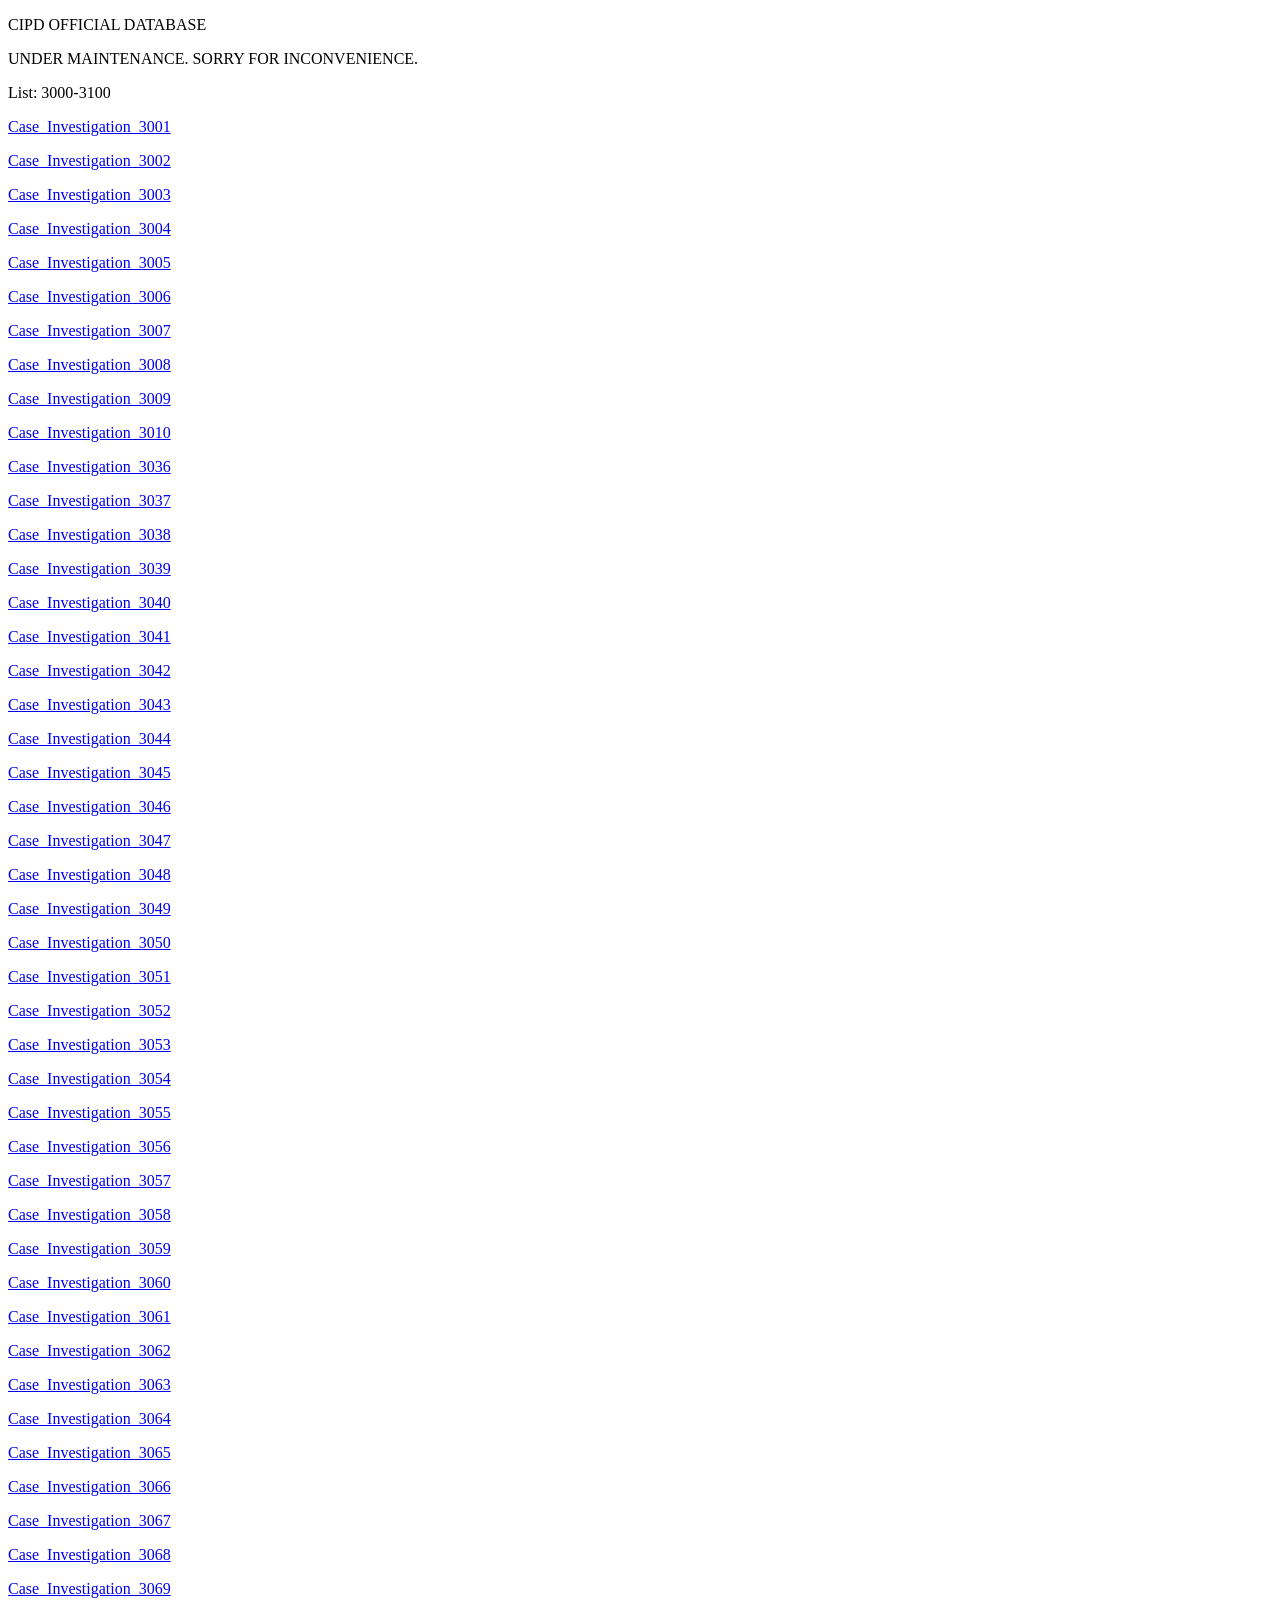
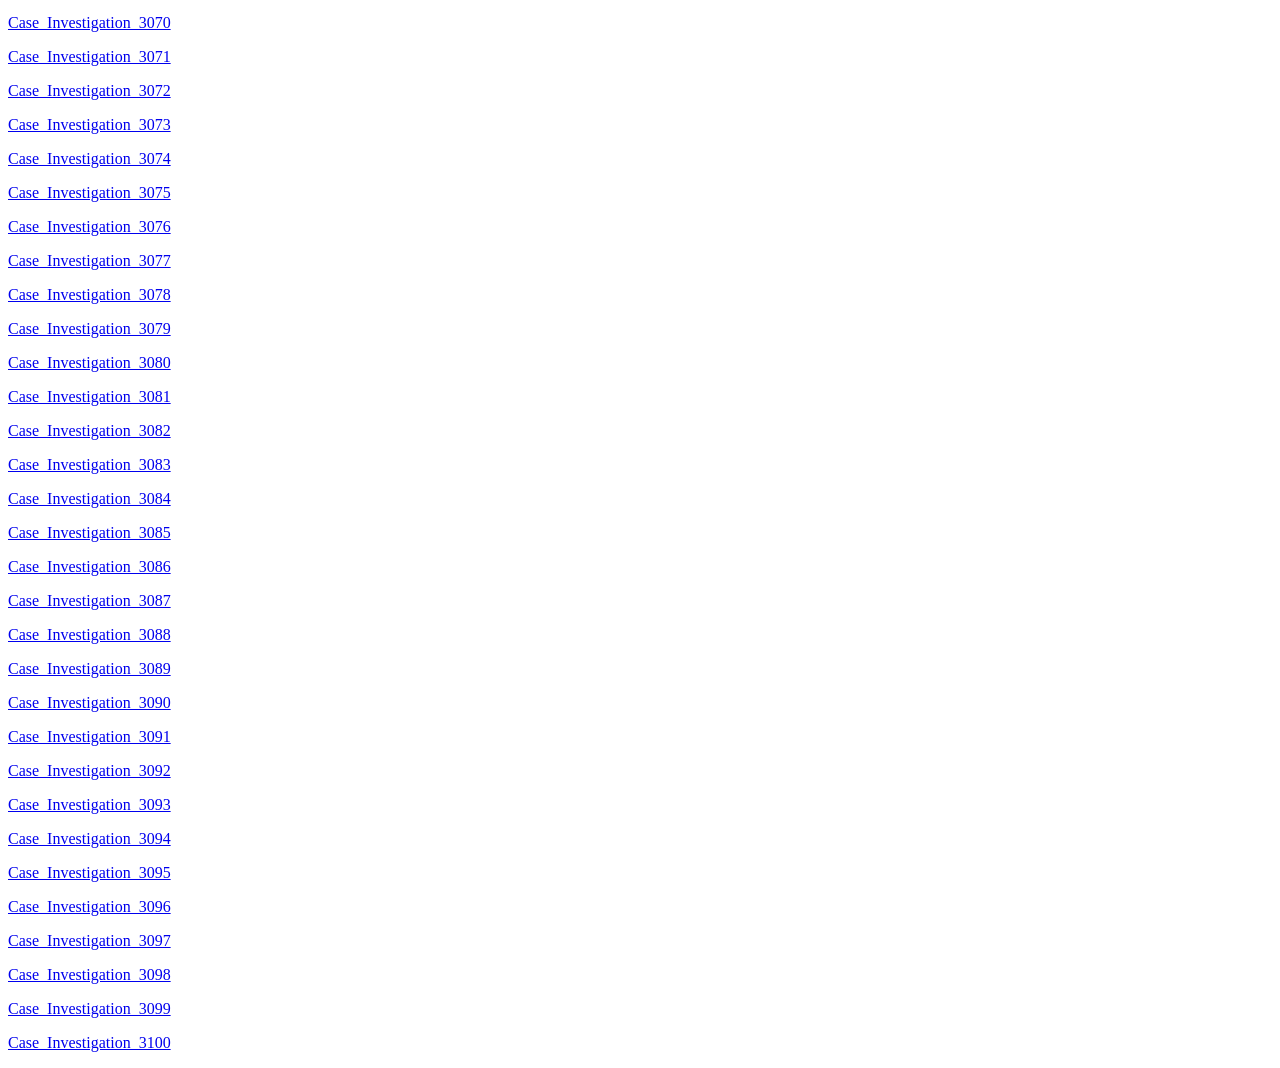
<file: index.html>
<!doctype html>
<html lang = "en-us">
  <head>
    <meta charset="utf-8" />
    <meta name="viewport" content="width=device-width" />
    <title>ABYSSUS ABYSSUM INVOCAT</title>
  </head>
  <body>
    <p>CIPD OFFICIAL DATABASE</p>
    <p>UNDER MAINTENANCE. SORRY FOR INCONVENIENCE.</p>
    <p>List: 3000-3100</p>
    <goofyred>
    <a href="website/fail.html">
    <p>Case_Investigation_3001</p>
    <p>Case_Investigation_3002</p>
    <p>Case_Investigation_3003</p>
    <p>Case_Investigation_3004</p>
    <p>Case_Investigation_3005</p>
    <p>Case_Investigation_3006</p>
    <p>Case_Investigation_3007</p>
    <p>Case_Investigation_3008</p>
    <p>Case_Investigation_3009</p>
    <p>Case_Investigation_3010</p>
    <p>Case_Investigation_3036</p>
    <p>Case_Investigation_3037</p>
    <p>Case_Investigation_3038</p>
    <p>Case_Investigation_3039</p>
    <p>Case_Investigation_3040</p>
    <p>Case_Investigation_3041</p>
    <p>Case_Investigation_3042</p>
    <p>Case_Investigation_3043</p>
    <p>Case_Investigation_3044</p>
    <p>Case_Investigation_3045</p>
    <p>Case_Investigation_3046</p>
    <p>Case_Investigation_3047</p>
    <p>Case_Investigation_3048</p>
    <p>Case_Investigation_3049</p>
    <p>Case_Investigation_3050</p>
    <p>Case_Investigation_3051</p>
    <p>Case_Investigation_3052</p>
    <p>Case_Investigation_3053</p>
    <p>Case_Investigation_3054</p>
    <p>Case_Investigation_3055</p>
    <p>Case_Investigation_3056</p>
    <p>Case_Investigation_3057</p>
    <p>Case_Investigation_3058</p>
    <p>Case_Investigation_3059</p>
    <p>Case_Investigation_3060</p>
    <p>Case_Investigation_3061</p>
    <p>Case_Investigation_3062</p>
    <p>Case_Investigation_3063</p>
    <p>Case_Investigation_3064</p>
    <p>Case_Investigation_3065</p>
    <p>Case_Investigation_3066</p>
    <p>Case_Investigation_3067</p>
    <p>Case_Investigation_3068</p>
    <p>Case_Investigation_3069</p>
    <p>Case_Investigation_3070</p>
    <p>Case_Investigation_3071</p>
    <p>Case_Investigation_3072</p>
    <p>Case_Investigation_3073</p>
    <p>Case_Investigation_3074</p>
    </a>
    <a href = "website/filch.html">
    <p>Case_Investigation_3075</p>
    </a>
    <a href = "website/fail.html">
    <p>Case_Investigation_3076</p>
    <p>Case_Investigation_3077</p>
    <p>Case_Investigation_3078</p>
    <p>Case_Investigation_3079</p>
    <p>Case_Investigation_3080</p>
    <p>Case_Investigation_3081</p>
    <p>Case_Investigation_3082</p>
    <p>Case_Investigation_3083</p>
    <p>Case_Investigation_3084</p>
    <p>Case_Investigation_3085</p>
    <p>Case_Investigation_3086</p>
    <p>Case_Investigation_3087</p>
    <p>Case_Investigation_3088</p>
    <p>Case_Investigation_3089</p>
    <p>Case_Investigation_3090</p> 
    <p>Case_Investigation_3091</p>
    <p>Case_Investigation_3092</p>
    <p>Case_Investigation_3093</p>
    <p>Case_Investigation_3094</p>
    <p>Case_Investigation_3095</p>
    <p>Case_Investigation_3096</p>
    <p>Case_Investigation_3097</p>
    <p>Case_Investigation_3098</p>
    <p>Case_Investigation_3099</p>
    <p>Case_Investigation_3100</p>
    </a>
    </goofyred>
  </body>
</html>
<!-- 
Project WINTER OAK
https://drive.google.com/file/d/1DvcBhZv2HPZQocwIQc_Oe0zAzQkcScPF/view?usp=drive_link 
-->
</file>
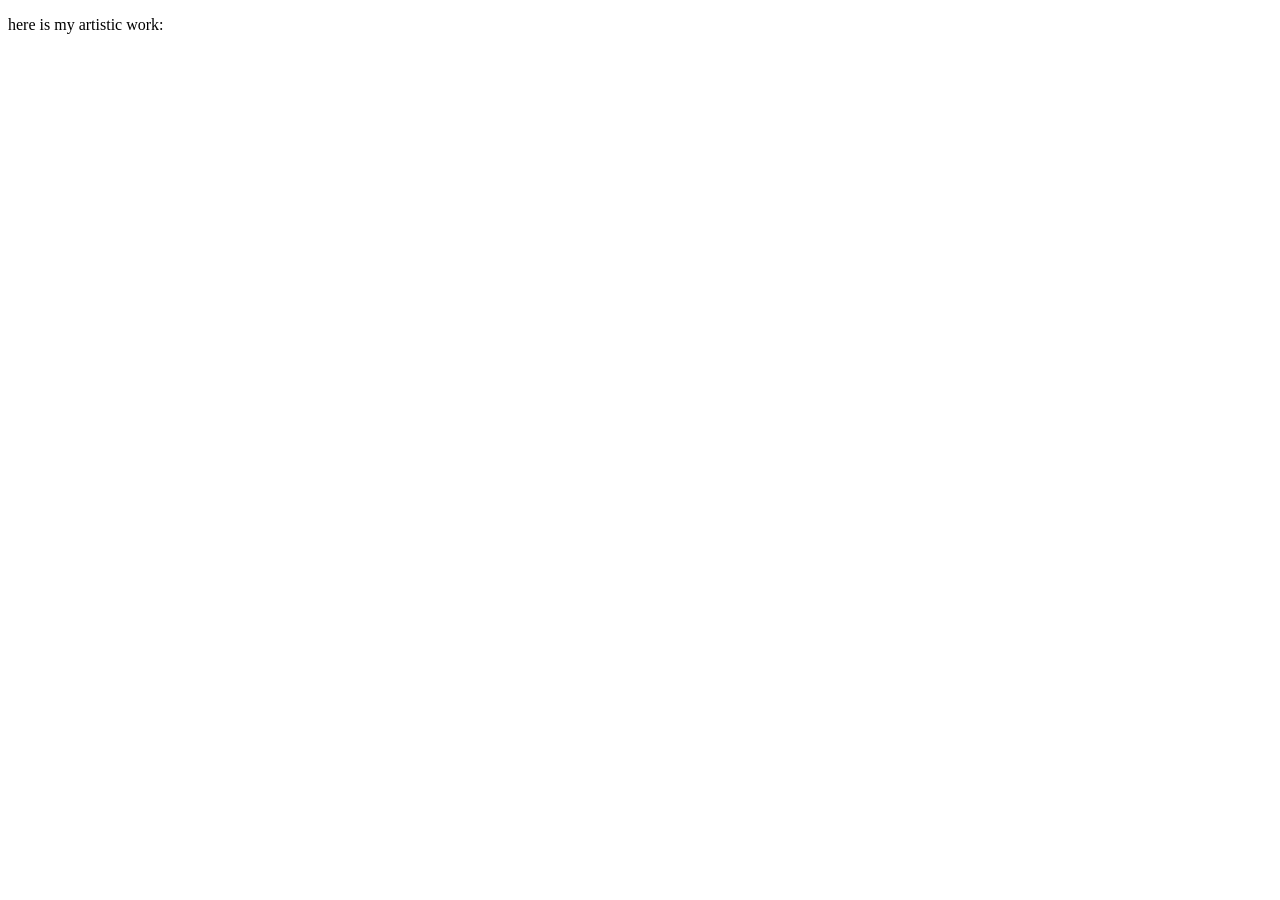
<file: website/art.html>
<!doctype html>
<html lang = "en-us">
  <head>
    <meta charset="utf-8" />
    <meta name="viewport" content="width=device-width" />
    <title>Art</title>
  </head>
  <body>
  <p>here is my artistic work:</p>
  
  </body>
</html>
</file>
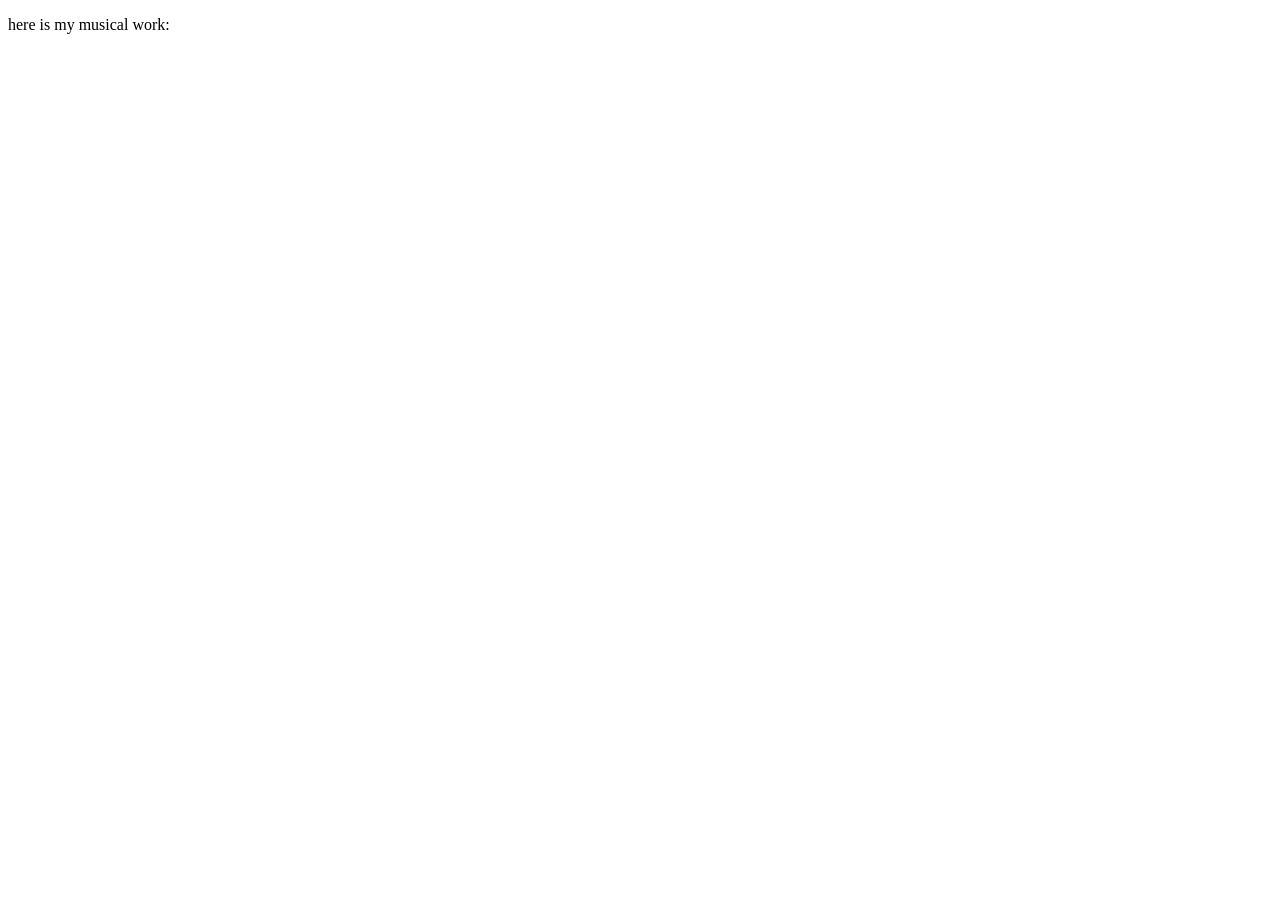
<file: website/audio.html>
<!doctype html>
<html lang = "en-us">
  <head>
    <meta charset="utf-8" />
    <meta name="viewport" content="width=device-width" />
    <title>Audio</title>
  </head>
  <body>
  <p>here is my musical work:</p>
  
  </body>
</html>
</file>
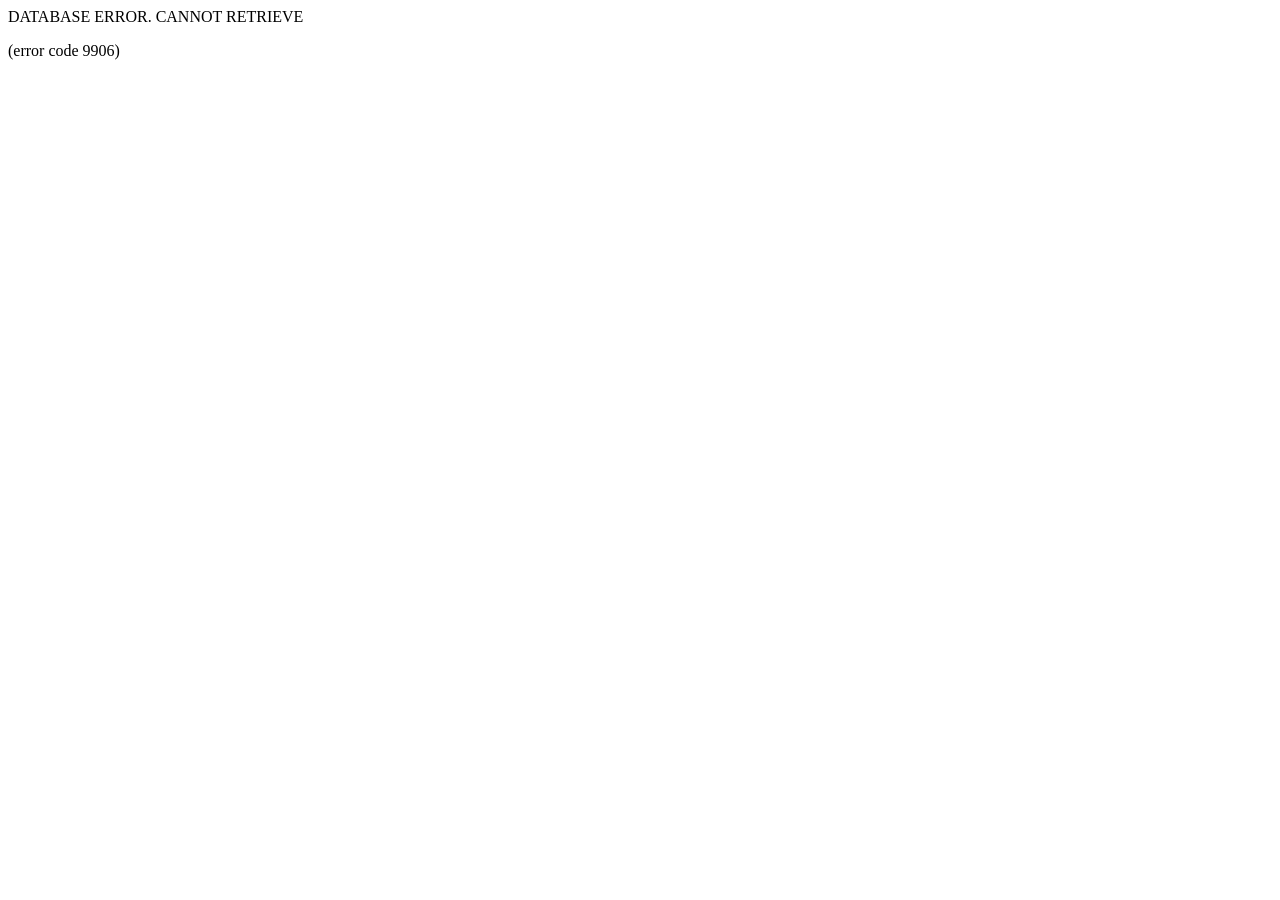
<file: website/fail.html>
<html>
  <head>
    <meta charset="utf-8" />
    <meta name="viewport" content="width=device-width" />
    <title>ERROR</title>
  </head>
  <body>
    <p>DATABASE ERROR. CANNOT RETRIEVE</p>
    <p>(error code 9906)</p>
  </body>


</html>
</file>
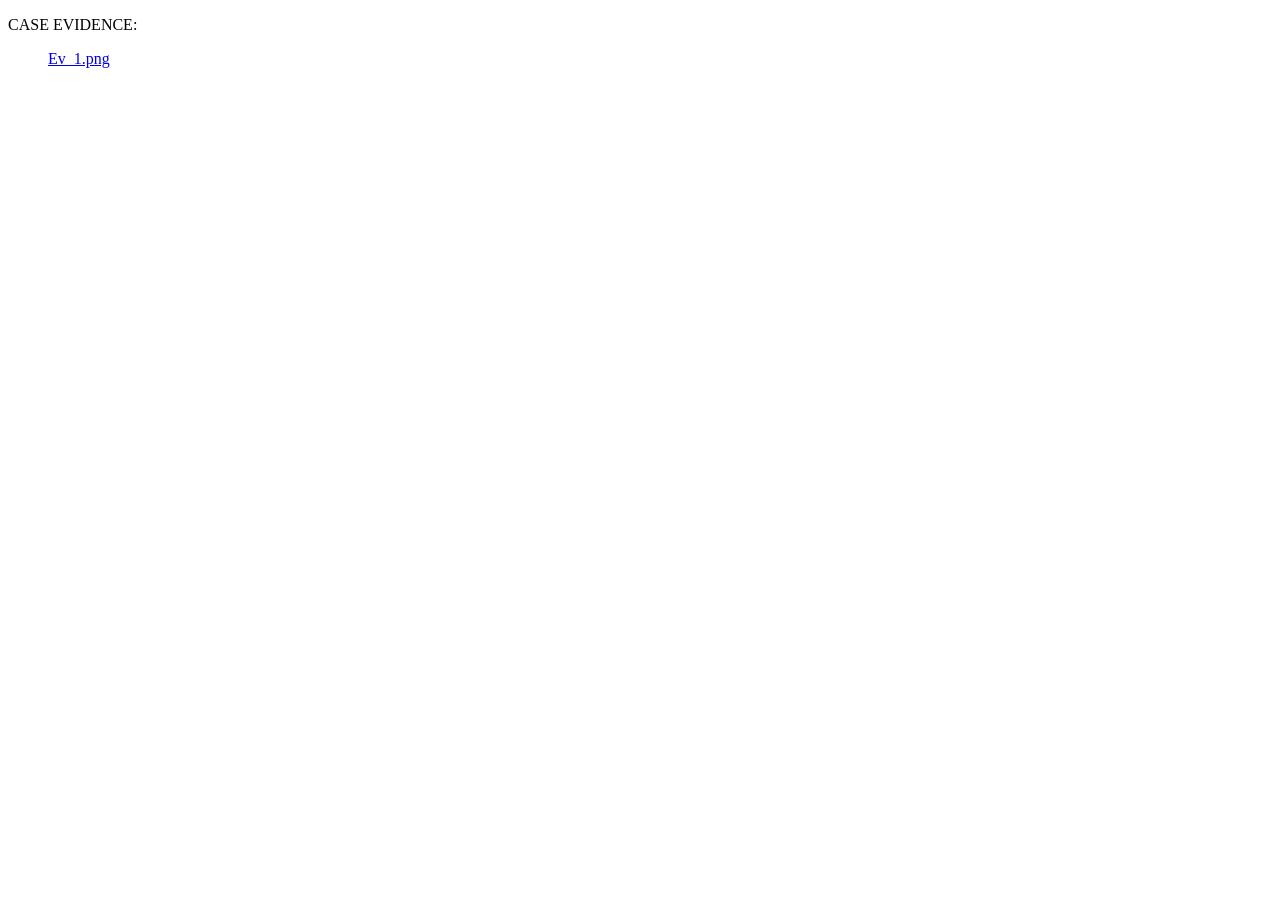
<file: website/filch.html>
<!doctype html>
<html lang = "en-us">
  <head>
    <meta charset="utf-8" />
    
    <title>hid_direc</title>

  </head>

  <body>
    <p>CASE EVIDENCE:</p>
    <ul>
    <p><a href = "https://drive.google.com/file/d/1_8C7q4on47I2BtKQRDW8C4PYxGvEmPLi/view?usp=drive_link">Ev_1.png</a></p>
    </ul>

  </body>
</html>
<!-- last place they'd look right? -->
</file>
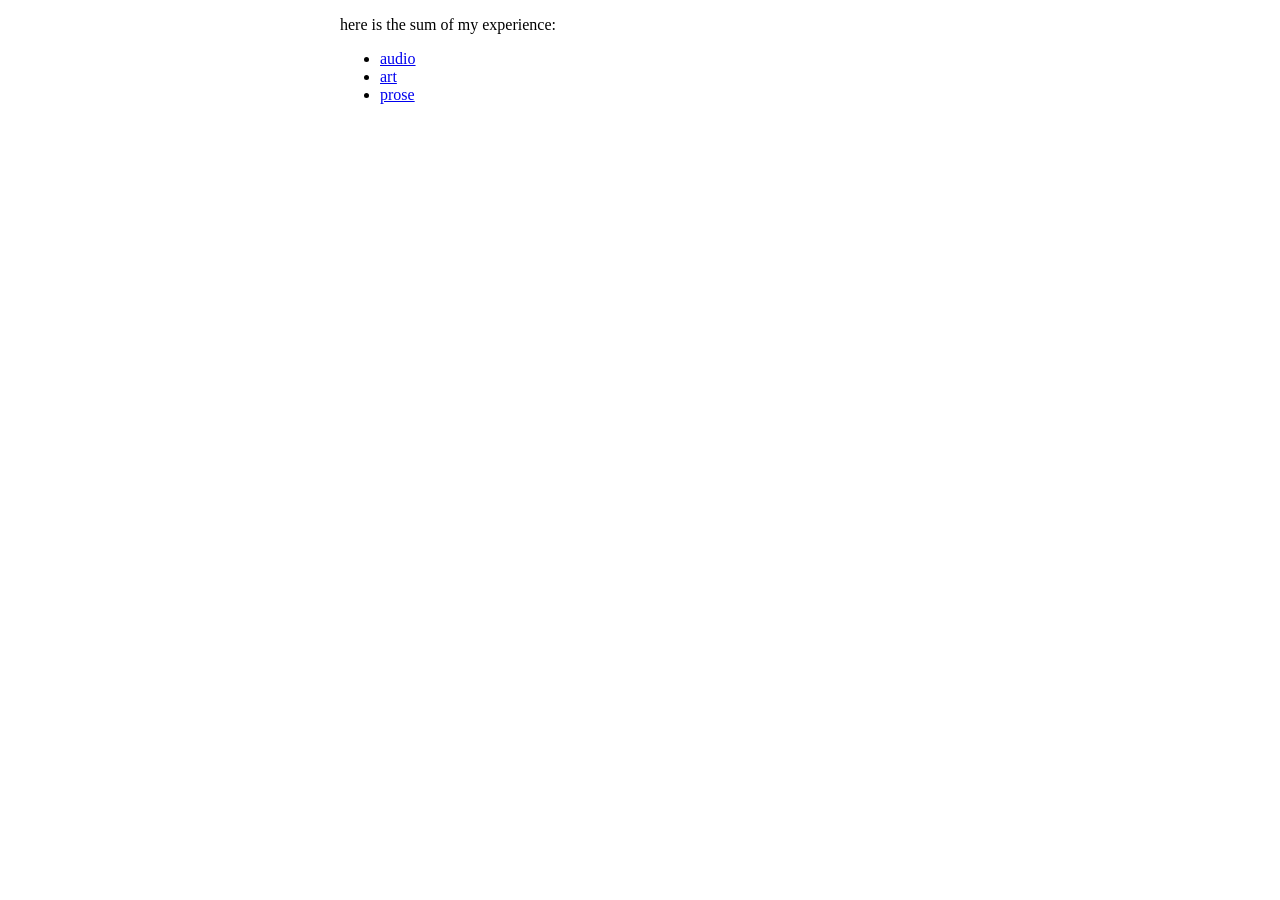
<file: website/main_page.html>
<!doctype html>
<html lang = "en-us">
  <head>
    <meta charset="utf-8" />
    <meta name="viewport" content="width=device-width" />
    <link href="styles/style.css" rel="stylesheet" />
    <title>Pensvm</title>
  </head>
  <body>
  <p>here is the sum of my experience:</p>
  <ul>
  <li><a href = "audio.html" > audio</a></li>
  <li><a href = "art.html" > art</a></li>
  <li><a href = "prose.html" > prose</a></li>
  </ul>
  </body>
</html>
</file>
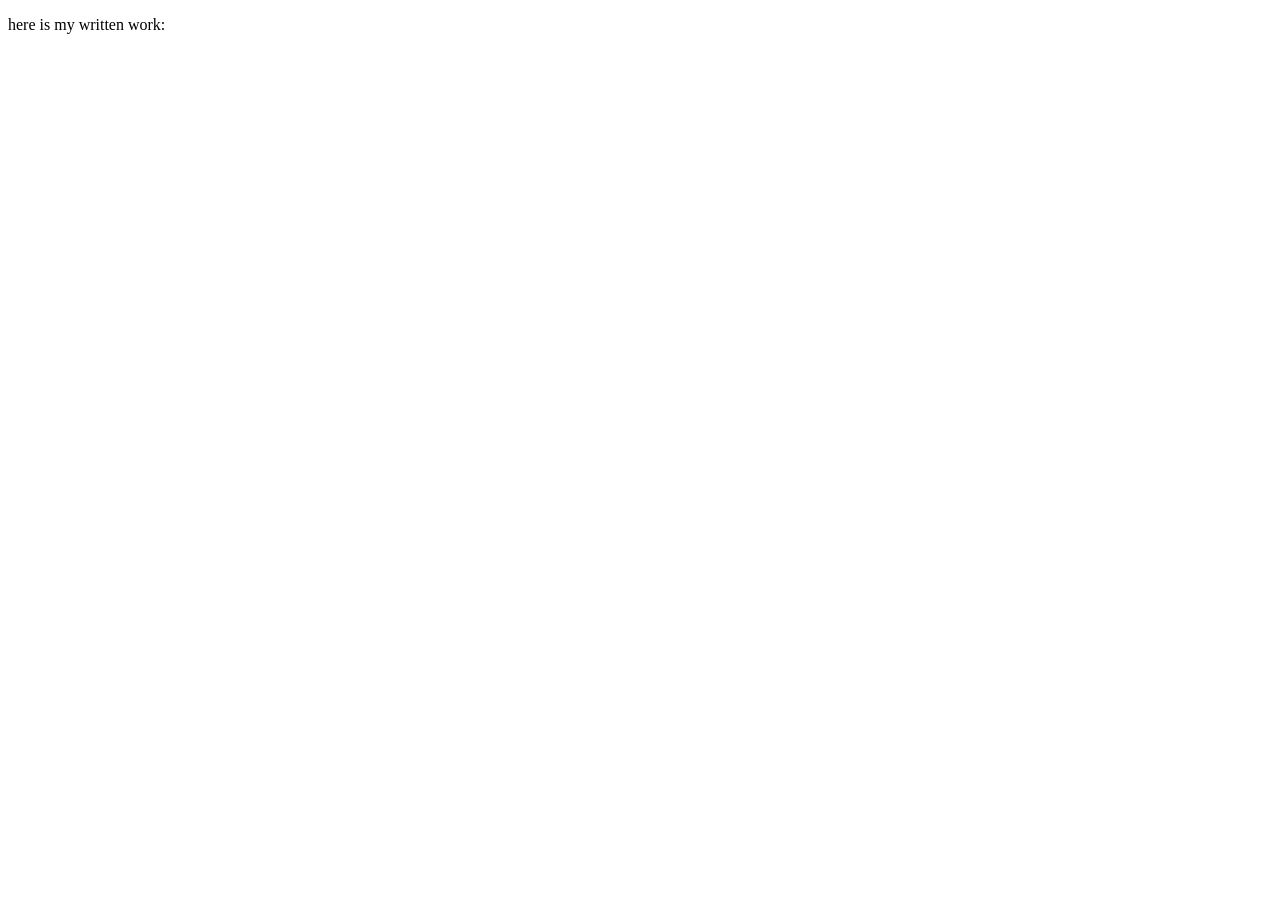
<file: website/prose.html>
<!doctype html>
<html lang = "en-us">
  <head>
    <meta charset="utf-8" />
    <meta name="viewport" content="width=device-width" />
    <title>Prose</title>
  </head>
  <body>
  <p>here is my written work:</p>
  
  </body>
</html>
</file>
<file: website/styles/style.css>
html {

}
body {
     width: 600px;
     margin: 0 auto;
    
}
</file>
